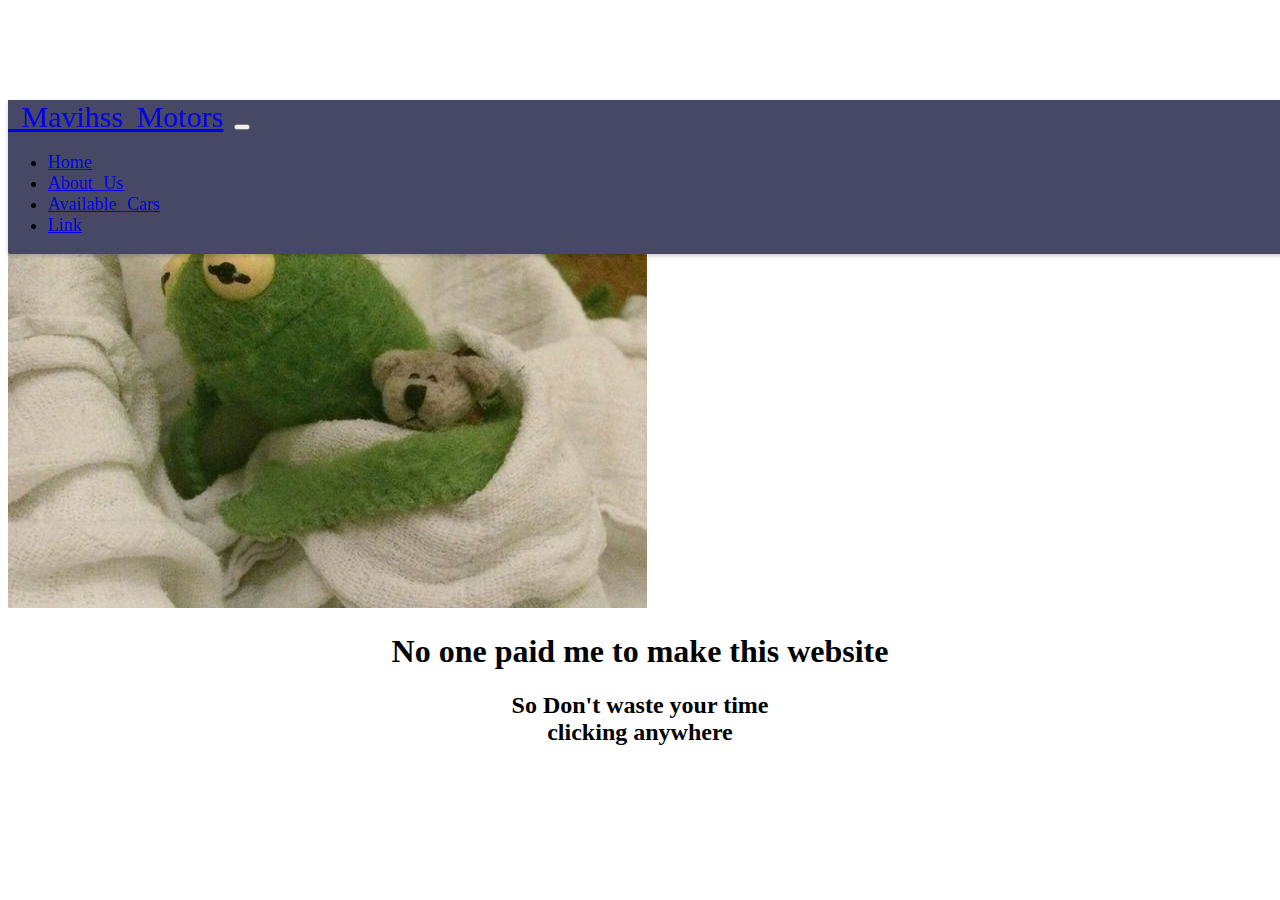
<file: backend.html>
<!doctype html>
<html lang="en">
  <head>
    <!-- Required meta tags -->
    <meta charset="utf-8">
    <meta name="viewport" content="width=device-width, initial-scale=1">
    <link rel="stylesheet" href="style.css">
    <link rel="stylesheet" href="responsive.css">
<link href="https://fonts.googleapis.com/css2?family=Cedarville+Cursive&display=swap" rel="stylesheet">
    <link href="https://cdn.jsdelivr.net/npm/bootstrap@5.0.0-beta3/dist/css/bootstrap.min.css" rel="stylesheet" integrity="sha384-eOJMYsd53ii+scO/bJGFsiCZc+5NDVN2yr8+0RDqr0Ql0h+rP48ckxlpbzKgwra6" crossorigin="anonymous">
    <link rel="icon" href="Images/Cars logo.png" type="image/x-icon">
    <title>MAVIHSS!!</title>
  </head>
  <body>

    <!-- Navbaar -->
    <nav class="navbar navbar-expand-lg navbar-dark fixed-top"  >
        <div class="container-fluid">
          <a class="navbar-brand" style="font-size: 30px;" href="#"><i class="fas fa-car"></i>&nbspMavihss Motors</a>
          <button class="navbar-toggler" type="button" data-bs-toggle="collapse" data-bs-target="#navbarSupportedContent" aria-controls="navbarSupportedContent" aria-expanded="false" aria-label="Toggle navigation">
            <span class="navbar-toggler-icon"></span>
          </button>
          <div class="collapse navbar-collapse" id="navbarSupportedContent">
            <ul class="navbar-nav ms-auto mb-2 mb-lg-0">
              <li class="nav-item">
                <a class="nav-link active" aria-current="page" href="#">Home</a>
              </li>
              <li class="nav-item">
                <a class="nav-link" href="#market">About Us</a>
              </li>
              <li class="nav-item">
                <a class="nav-link" href="#Available">Available Cars</a>
              </li>
              <li class="nav-item">
                <a class="nav-link" href="#">Link</a>
              </li>
            </ul>
          </div>
        </div>
      </nav>
<!-- Navbar ends here-->
<div class="text-center"style="
margin-top: 100px;">
    <img src="Images/Sad kermit.jpg" style="height: fit-content; width: fit-content;">
</div>
<h1 id="backend" > No one paid me to make this website</h1>
<h2 id="backend"> So Don't waste your time<br> clicking anywhere</h2>

<style>
    #backend{
        font: bold;
        text-align: center;
    }
</style>
</file>
<file: style.css>
html {
    scroll-behavior: smooth;
}

.navbar{
    position: fixed; 
    font-size: 18px;
    word-spacing: 6px;
    width: 100%; 
    background-color: #464866;
    border-radius: 2px;
    z-index: 3000; 
    box-shadow: 0 2px 4px 0 rgba(0,0,0,.2);
}
.header{
    background-image: url(Images/Homepage.jpg);
    background-size: contain;
    background-attachment: inherit;
    height: 99vh;
}
.line1 {
    height: 3px;
    background-color:#ff005c;
}
.line2 {
    height: 2px;
    border-bottom: 2px black dashed;
}
.line {
    height: 3px;
    background-color: rgba(0, 0, 0, 0.719);
}

.line3 {
    height: 3px;
    background-color:#fcf340;
}

#home{
    padding-left: 20px;
    padding-right: 20px;
}
.header1{
    margin-top: 460px;
    color: white;
    font-size: 70px;
}
.header2{
    color: white;
    font-size: 50px;
    font-family: barlow,sans-serif;
}
.header3{
    margin-top: 460px;
    color: white;
    font-size: 20px;
}
#btn1{
    font-weight: 500;
    color: #000;
    border-radius: 0px;
    padding-left: 30px;
    padding-right: 30px;
}
.lambo{
    background-color: #fcf340;
    height: 80vh;
    font-family: barlow,sans-serif;
}
#lamboimg{
    width: 250px;
    height: 170px;
    margin-top: -50px;
    margin-bottom: -50px;

}
#aboutus_header{
    width: 200px;
    height: 70px;
}
.about_us{
    background-color: #feffff;
    height: 80vh;
    font-family: barlow,sans-serif;
}
.cybertruck{
    background-color: #ff005c;
    height: 80vh;
    font-family: barlow,sans-serif;
}
#cybertruckimg{
    max-width: 400px;
    max-height: 70px;
}
.marketting{
    text-align: center;
}
.vintage-text{
    padding-top: 50px;
}
.vintage{
    display: block;
    color: white;
    background-image: linear-gradient(to right, black, rgba(255, 255, 255, 0)),url(Images/vintage-car.jpg);
    background-size: contain;
    background-position: center right;
    height:350px;
    width:auto;
    text-align: left; 
    padding: 0 60px;
    box-sizing: border-box;
    font-family: barlow,sans-serif;
}

.Gallery{
    border: 1px solid black;
    border-radius: 4px;
    margin:auto;
}
#Gallery_caption{
    text-align: center;
}
#chimp{
    border-radius: 5px;
    width: auto;
    margin-top: 20%;
    height: 70vh;
    margin-left: -50px;
}

.counter-section {
    background-color: #30324e;
    margin: 30px;
    height: 30vh;
    font-size: 40px;
    color: Black;
}
.footer {
    background-image: url(https://fishbar.files.wordpress.com/2010/03/footer3.png);
    background-size: cover;
    background-attachment: fixed;
    height: 23vh;
}

#a-footer {
    font-size: 35px;
    margin-right: 20px;
    margin-top: 25px;
    margin-bottom: 10px;
    color: #464866;
}

.footer-span {
    text-align: center;
    font-size: small;
    color: white;
}
</file>
<file: responsive.css>
@media (max-width: 577.98px) {
    .header{
        background-image: url(Images/Homepage2.jpg);
        background-size: cover;
        background-attachment: inherit;
        height: 99vh;
    }
    #home{
        padding-left: 20px;
        padding-right: 20px;
    }
    .header1{
        margin-top: 390px;
        color: white;
        font-size: 50px;
    }
    .header2{
        color: white;
        font-size: 40px;
        font-family: barlow,sans-serif;
    }
    .header3{
        margin-top: 25px;
        color: white;
        font-size: 20px;
    }
    #btn1{
        font-weight: 500;
        color: #000;
        border-radius: 0px;
        padding-left: 30px;
        padding-right: 30px;
    }
    .lambo{
        background-color: #fcf340e8;
        font-family: barlow,sans-serif;
        height: 435px;
    }
    #lamboimg{
        width: 350px;
        margin-top: -50px;
        margin-bottom: -50px;
    
    }#lamboimg1{
        transform: scale(1.2);
        width:300px;
        padding: 5px;
    }
    #aboutus_header{
        width: 200px;
        height: 70px;
    }
    .about_us{
        background-color: #feffff;
        font-family: barlow,sans-serif;
    }
    .cybertruck{
        background-color: #ff005c;
        font-family: barlow,sans-serif;
        height: 465px;
    }
    #cybertruckimg{
        max-width: 400px;
        max-height: 70px;
    }
    #cybertruckimg1{
        transform: scale(1.2);
        width:300px;
        padding: 5px;
        margin-top: 15px;
    }
    .marketting{
        text-align: center;
    }
    .vintage-text{
        padding-top: 20px;}
    .vintage-text1{
        padding-top: 120px;}
    .vintage{
        display: block;
        color: white;
        background-image: linear-gradient(to right, black, rgba(255, 255, 255, 0)),url(Images/vintage-car.jpg);
        background-size: contain;
        background-position: center right;
        height:460px;
        width:auto;
        text-align: center; 
        padding: 0 60px;
        box-sizing: border-box;
        font-family: barlow,sans-serif;
    }
    
    
    .customs{
        background-color: rgba(134, 204, 29, 0.699);
        height: 390px;
        font-family: barlow,sans-serif;
    }
    #customss{
        padding-top: 6px;
        font-family: 'Cedarville Cursive', cursive;
    }
    #Customs1{
        width: 370px; padding: 15px;
    }
    .Gallery{
        text-align: center;
        border: 1px solid black;
        border-radius: 4px;
        margin:auto;
    }
    #Gallery_caption{
        text-align: center;
    }
    #chimp{
        display: none;
    }
    .contact{
        text-align: center;
    }
    
    #counter {
        font-size: 40px;
        color: rgba(34, 33, 33, 0.795);
    }
    .footer {
        background-image: url(https://fishbar.files.wordpress.com/2010/03/footer3.png);
        background-size: cover;
    }
    
    #a-footer {
        font-size: 35px;
        margin-right: 20px;
        margin-top: 25px;
        margin-bottom: 10px;
        color: #464866;
    }
    
    .footer-span {
        text-align: center;
        font-size: small;
        color: white;
    }
    
}

@media (min-width:577.99px) and (max-width: 767.98px) { 
    .header{
        background-image: url(Images/Homepage2.jpg);
        background-size: cover;
        background-attachment: inherit;
        height: 99vh;
    }
    #home{
        padding-left: 20px;
        padding-right: 20px;
    }
    .header1{
        margin-top: 390px;
        color: white;
        font-size: 50px;
    }
    .header2{
        color: white;
        font-size: 40px;
        font-family: barlow,sans-serif;
    }
    .header3{
        margin-top: 25px;
        color: white;
        font-size: 20px;
    }
    #btn1{
        font-weight: 500;
        color: #000;
        border-radius: 0px;
        padding-left: 30px;
        padding-right: 30px;
    }
    .lambo{
        background-color: #fcf340e8;
        height: 60vh;
        font-family: barlow,sans-serif;
    }
    #lamboimg{
        width: 350px;
        margin-top: -50px;
        margin-bottom: -50px;
    
    }#lamboimg1{
        transform: scale(1.2);
        width:300px;
        padding: 5px;
    }
    #aboutus_header{
        width: 200px;
        height: 70px;
    }
    .about_us{
        background-color: #feffff;
        height: 70vh;
        font-family: barlow,sans-serif;
    }
    .cybertruck{
        background-color: #ff005c;
        height: 65vh;
        font-family: barlow,sans-serif;
    }
    #cybertruckimg{
        max-width: 400px;
        max-height: 70px;
    }
    #cybertruckimg1{
        transform: scale(1.2);
        width:300px;
        padding: 5px;
        margin-top: 15px;
    }
    .marketting{
        text-align: center;
    }
    .vintage-text{
        padding-top: 20px;}
    .vintage-text1{
        padding-top: 70px;}
    .vintage{
        display: block;
        color: white;
        background-image: linear-gradient(to right, black, rgba(255, 255, 255, 0)),url(Images/vintage-car.jpg);
        background-size: contain;
        background-position: center right;
        height:460px;
        width:auto;
        text-align: center; 
        padding: 0 60px;
        box-sizing: border-box;
        font-family: barlow,sans-serif;
    }
    
    
    .customs{
        background-color: rgba(134, 204, 29, 0.699);
        height: 390px;
        font-family: barlow,sans-serif;
    }
    #customss{
        padding-top: 6px;
        font-family: 'Cedarville Cursive', cursive;
    }
    #Customs1{
        width: 370px; padding: 15px;
    }
    .Gallery{
        text-align: center;
        border: 1px solid black;
        border-radius: 4px;
        margin:auto;
    }
    #Gallery_caption{
        text-align: center;
    }
    #chimp{
        display: none;
    }
    .contact{
        text-align: center;
    }
    
    #counter {
        font-size: 40px;
        color: rgba(34, 33, 33, 0.795);
    }
    .footer {
        background-image: url(https://fishbar.files.wordpress.com/2010/03/footer3.png);
        background-size: cover;
    }
    
    #a-footer {
        font-size: 35px;
        margin-right: 20px;
        margin-top: 25px;
        margin-bottom: 10px;
        color: #464866;
    }
    
    .footer-span {
        text-align: center;
        font-size: small;
        color: white;
    }
    
}
</file>
